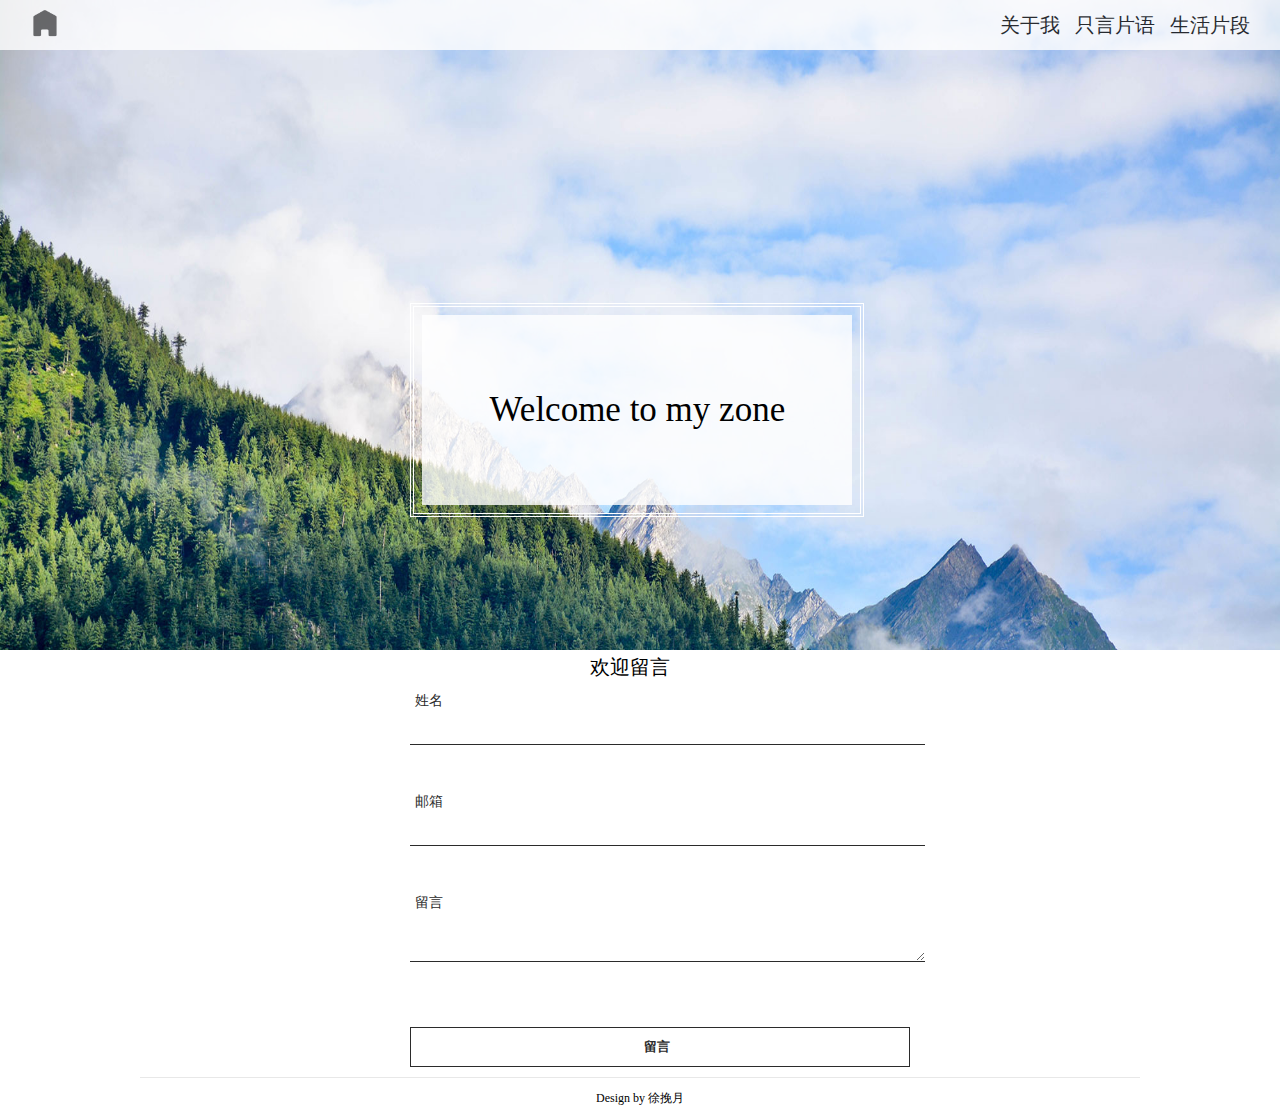
<file: index.html>
<!DOCTYPE html>

<head>
    <meta charset="UTF-8">
    <meta name="viewport" content="width=device-width, initial-scale=1.0">
    <link href="css/index.css" rel="stylesheet">
    <title>主页</title>
</head>

<body>
    <!-- 页眉区 -->
    <header>
        <!-- 导航区 -->
        <nav>
            <div id="nav1">
                <a href="index.html"><img src="images/主页.png" alt="首页" width="30px" height="30px"></a>
            </div>
            <div id="nav2">
                <a href="about.html">关于我</a>
                &nbsp;
                <a href="doing.html">只言片语</a>
                &nbsp;
                <a href="life.html">生活片段</a>
            </div>
        </nav>
    </header>
    <!-- 背景区 -->
    <div id="background1">
        <div id="welcome">
            Welcome to my zone
        </div>
    </div>
    <!-- 留言区 -->    
    <p>欢迎留言</p>
    <div id="message">
        <form>
            <div class="group">
                <input required="" type="text"><span class="bar"></span><label>姓名</label>
            </div>
            <div class="group">
                <input required="" type="email"><span class="bar"></span><label>邮箱</label>
            </div>
            <div class="group">
                <textarea required=""></textarea><span class="bar"></span><label>留言</label>
            </div>
            <input id="sendMessage" name="sendMessage" type="submit" value="留言">
        </form>
    </div>
    <!-- 页脚区 -->
    <footer>
        Design by 徐挽月
    </footer>
</body>

</html>
</file>
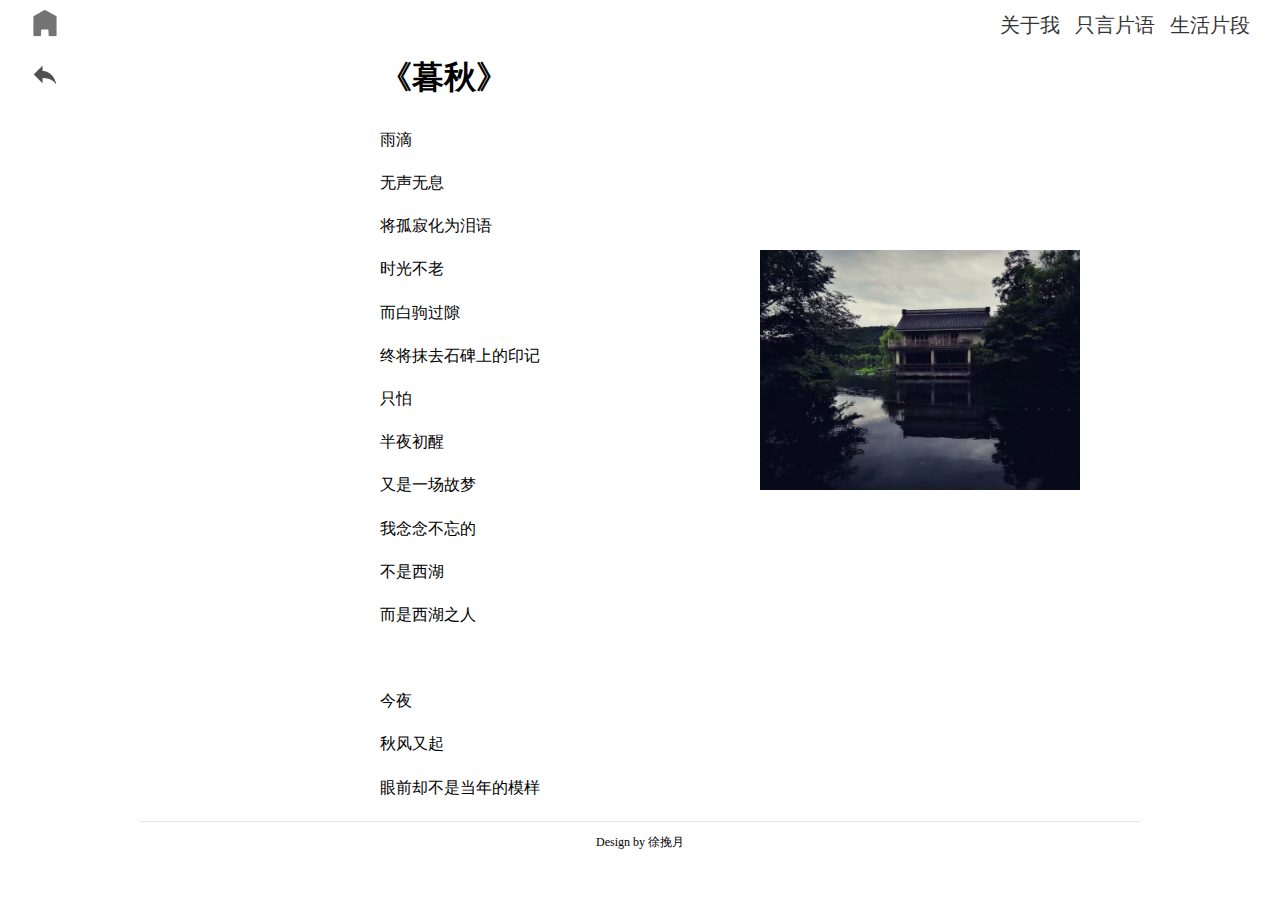
<file: autumn.html>
<!DOCTYPE html>
<html lang="en">
<head>
    <meta charset="UTF-8">
    <meta name="viewport" content="width=device-width, initial-scale=1.0">
    <title>暮秋</title>
    <link href="css/words.css" rel="stylesheet">
</head>
<body>
     <!-- 页眉区 -->
     <header>
        <!-- 导航区 -->
        <nav>
            <div id="nav1">
                <a href="index.html"><img src="images/主页.png" alt="首页" width="30px" height="30px"></a>
            </div>
            <div id="nav2">
                <a href="about.html">关于我</a>
                &nbsp;
                <a href="doing.html">只言片语</a>
                &nbsp;
                <a href="life.html">生活片段</a>
            </div>
        </nav>
    </header>
    <!-- 正文 -->
    <h1>《暮秋》</h1>
    <p>雨滴</p> 
    <p>无声无息</p>
    <p>将孤寂化为泪语</p>
    <p>时光不老</p>
    <p>而白驹过隙</p>
    <p>终将抹去石碑上的印记</p>
    <p>只怕</p>
    <p>半夜初醒</p>
    <p>又是一场故梦</p>
    <p>我念念不忘的</p>
    <p>不是西湖</p>
    <p>而是西湖之人</p>    
    <br>
    <p>今夜</p>
    <p>秋风又起</p>
    <p>眼前却不是当年的模样</p>          
    <!-- 图片 -->
    <img src="images/西湖.jpg" alt="西湖" width="320px" height="240px" id="image1">
    <!-- 返回上一级链接 -->
    <a href="doing.html" ><img src="images/返回.png" alt="返回" width="30px" height="30px"  id="image2"></a>
    <!-- 页脚区 -->
    <footer>
        Design by 徐挽月
    </footer>
</body>
</html>
</file>
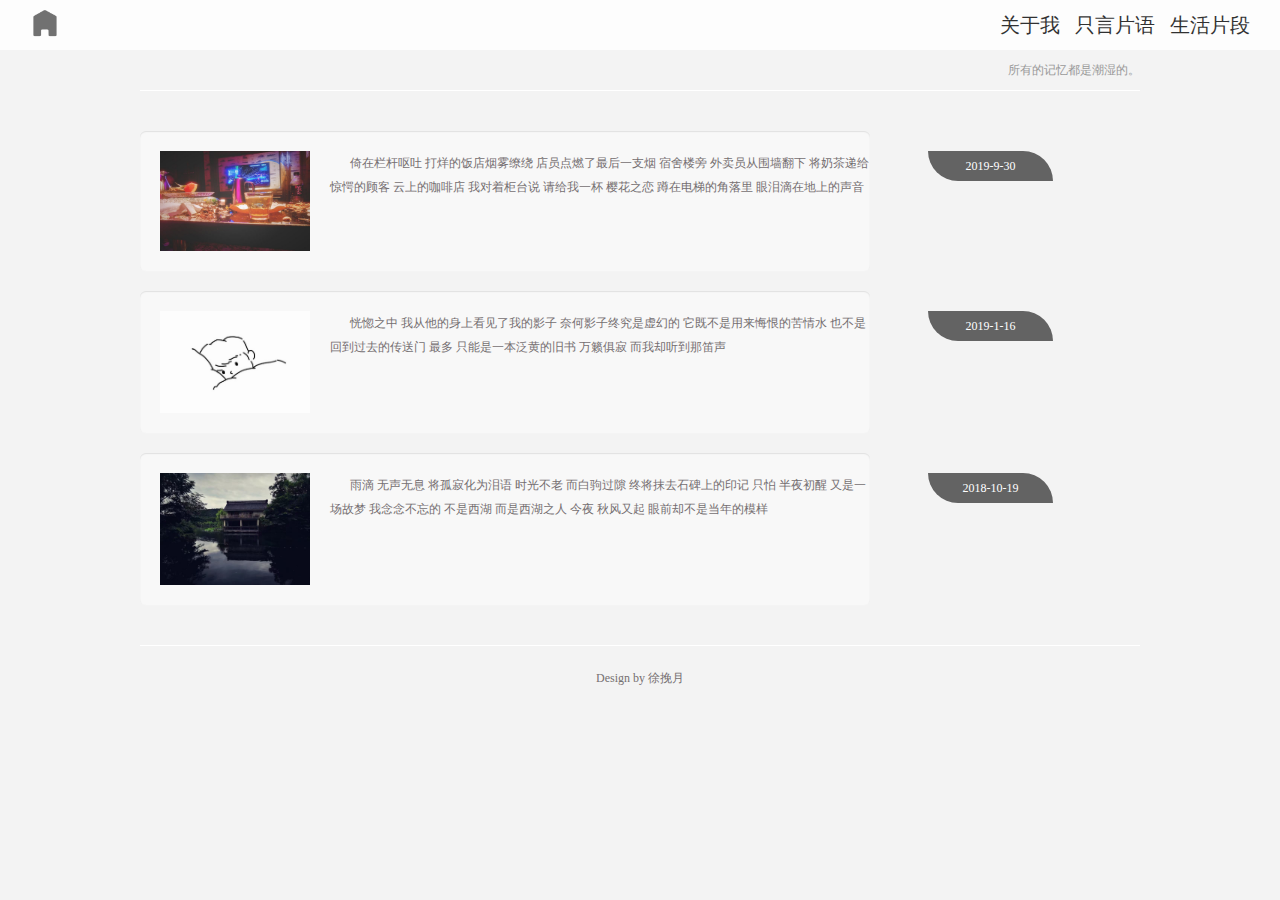
<file: doing.html>
<!DOCTYPE html>
<html lang="en">

<head>
    <meta charset="UTF-8">
    <meta name="viewport" content="width=device-width, initial-scale=1.0">
    <title>只言片语</title>
    <link href="css/doing.css" rel="stylesheet">
</head>

<body>
    <!-- 页眉区 -->
    <header>
        <!-- 导航区 -->
        <nav>
            <div id="nav1">
                <a href="index.html"><img src="images/主页.png" alt="首页" width="30px" height="30px"></a>
            </div>
            <div id="nav2">
                <a href="about.html">关于我</a>
                &nbsp;
                <a href="doing.html">只言片语</a>
                &nbsp;
                <a href="life.html">生活片段</a>
            </div>
        </nav>
    </header>
    <h1 class="t_nav">
        <span>所有的记忆都是潮湿的。</span>
    </h1>
    <div class="list">
        <ul class="arrow_box">
            <div class="sy">
                <img src="images/梦.jpg" alt="梦" width="60px" height="100px">
                <a href="dream.html">
                    倚在栏杆呕吐
                    打烊的饭店烟雾缭绕
                    店员点燃了最后一支烟
                    宿舍楼旁
                    外卖员从围墙翻下
                    将奶茶递给
                    惊愕的顾客
                    云上的咖啡店
                    我对着柜台说
                    请给我一杯
                    樱花之恋
                    蹲在电梯的角落里
                    眼泪滴在地上的声音
                </a>
            </div>
            <span class="date">2019-9-30</span>
        </ul>
        <ul class="arrow_box">
            <div class="sy">
                <img src="images/失眠.jpg">
                <a href="losesleep.html">
                    恍惚之中
                    我从他的身上看见了我的影子
                    奈何影子终究是虚幻的
                    它既不是用来悔恨的苦情水
                    也不是回到过去的传送门
                    最多
                    只能是一本泛黄的旧书
                    万籁俱寂
                    而我却听到那笛声</a>
            </div>
            <span class="date">2019-1-16</span>
        </ul>
        <ul class="arrow_box">
            <div class="sy">
                <img src="images/西湖.jpg">
                <a href="autumn.html">
                    雨滴
                    无声无息
                    将孤寂化为泪语
                    时光不老
                    而白驹过隙
                    终将抹去石碑上的印记
                    只怕
                    半夜初醒
                    又是一场故梦
                    我念念不忘的
                    不是西湖
                    而是西湖之人
                    今夜
                    秋风又起
                    眼前却不是当年的模样
                </a>
                <span class="date">2018-10-19</span>
            </div>
        </ul>
    </div>
    <!-- 页脚区 -->
    <footer>
        <p>Design by 徐挽月</p>
    </footer>
</body>

</html>
</file>
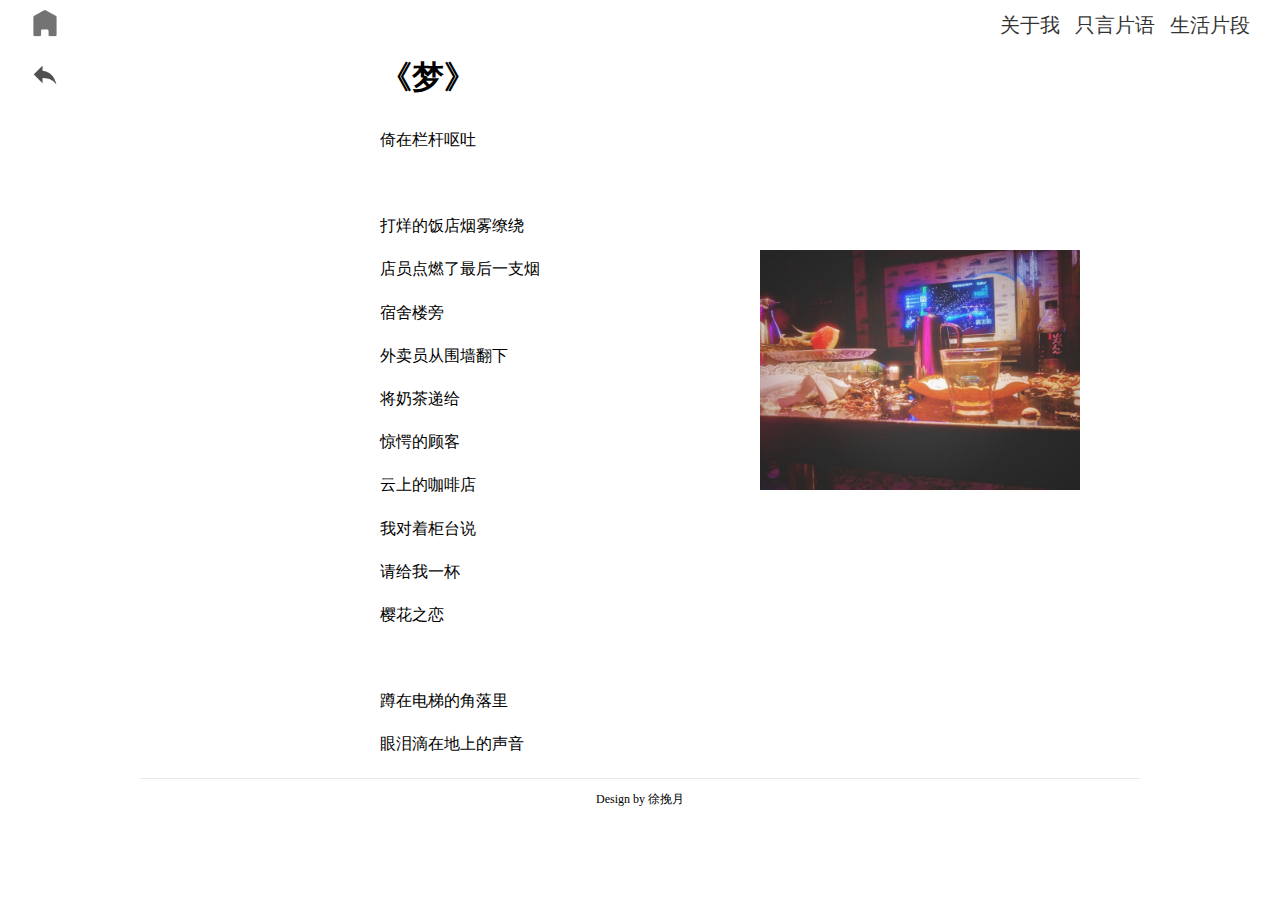
<file: dream.html>
<!DOCTYPE html>
<html lang="en">
<head>
    <meta charset="UTF-8">
    <meta name="viewport" content="width=device-width, initial-scale=1.0">
    <title>梦</title>
    <link href="css/words.css" rel="stylesheet">
</head>
<body>
     <!-- 页眉区 -->
     <header>
        <!-- 导航区 -->
        <nav>
            <div id="nav1">
                <a href="index.html"><img src="images/主页.png" alt="首页" width="30px" height="30px"></a>
            </div>
            <div id="nav2">
                <a href="about.html">关于我</a>
                &nbsp;
                <a href="doing.html">只言片语</a>
                &nbsp;
                <a href="life.html">生活片段</a>
            </div>
        </nav>
    </header>
    <!-- 正文 -->
    <h1>《梦》</h1>
    <p>倚在栏杆呕吐</p>
    <br>
    <p>打烊的饭店烟雾缭绕</p>
    <p>店员点燃了最后一支烟</p>
    <p>宿舍楼旁</p>
    <p>外卖员从围墙翻下</p>
    <p>将奶茶递给</p>
    <p>惊愕的顾客</p>
    <p>云上的咖啡店</p>
    <p>我对着柜台说</p>
    <p>请给我一杯</p>
    <p>樱花之恋</p> 
    <br>
    <p>蹲在电梯的角落里</p>
    <p>眼泪滴在地上的声音</p>
    <!-- 图片 -->
    <img src="images/梦.jpg" alt="梦" width="320px" height="240px" id="image1">
    <!-- 返回上一级链接 -->
    <a href="doing.html" ><img src="images/返回.png" alt="返回" width="30px" height="30px"  id="image2"></a>
    <!-- 页脚区 -->
    <footer>
        Design by 徐挽月
    </footer>
</body>
</html>
</file>
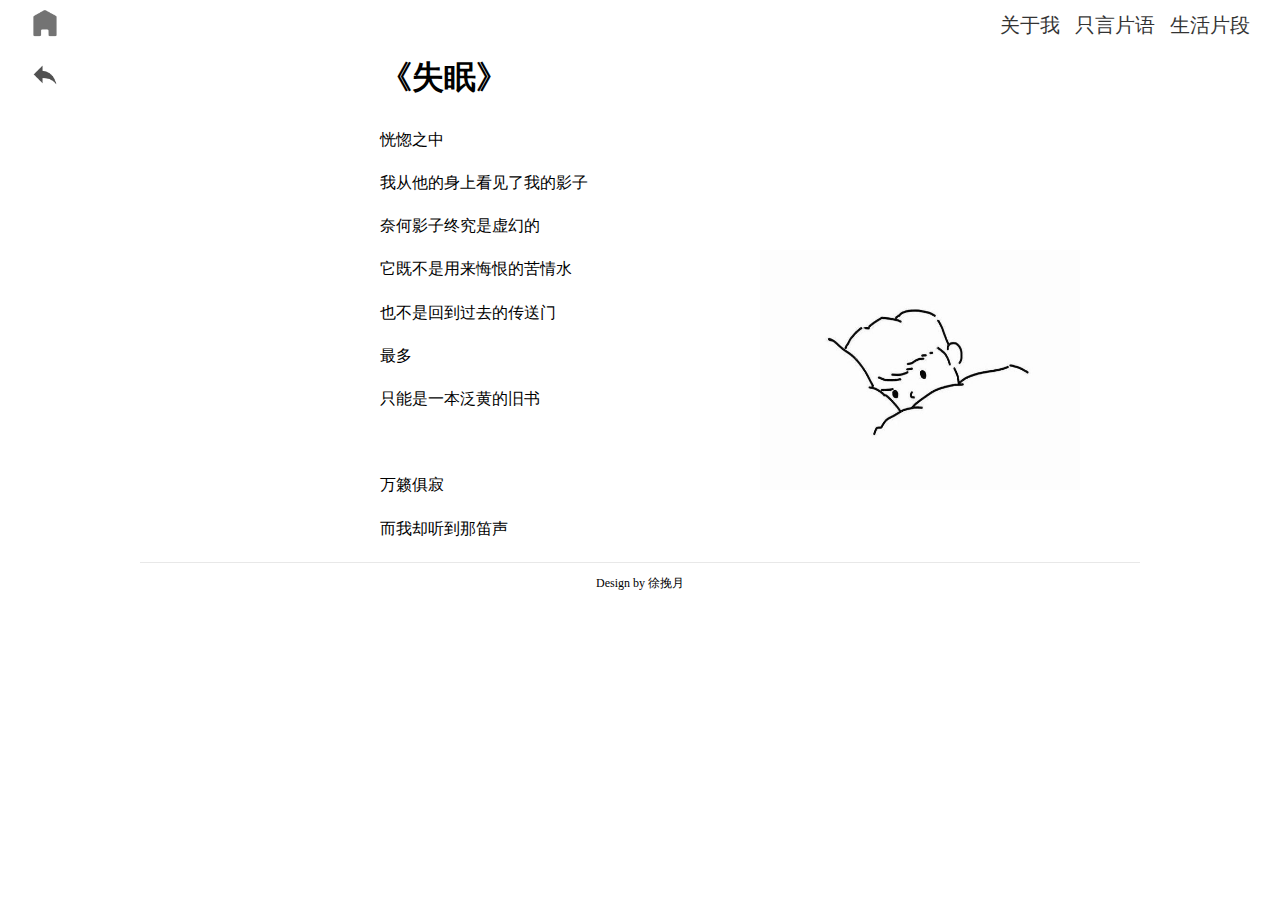
<file: losesleep.html>
<!DOCTYPE html>
<html lang="en">
<head>
    <meta charset="UTF-8">
    <meta name="viewport" content="width=device-width, initial-scale=1.0">
    <title>失眠</title>
    <link href="css/words.css" rel="stylesheet">
</head>
<body>
     <!-- 页眉区 -->
     <header>
        <!-- 导航区 -->
        <nav>
            <div id="nav1">
                <a href="index.html"><img src="images/主页.png" alt="首页" width="30px" height="30px"></a>
            </div>
            <div id="nav2">
                <a href="about.html">关于我</a>
                &nbsp;
                <a href="doing.html">只言片语</a>
                &nbsp;
                <a href="life.html">生活片段</a>
            </div>
        </nav>
    </header>
    <!-- 正文 -->
    <h1>《失眠》</h1>
    <p>恍惚之中</p> 
    <p>我从他的身上看见了我的影子</p>
    <p>奈何影子终究是虚幻的</p>
    <p>它既不是用来悔恨的苦情水</p>
    <p>也不是回到过去的传送门</p>
    <p>最多</p>
    <p>只能是一本泛黄的旧书</p>
    <br>
    <p>万籁俱寂</p>
    <p>而我却听到那笛声</p>
    <!-- 图片 -->
    <img src="images/失眠.jpg" alt="失眠" width="320px" height="240px" id="image1">
    <!-- 返回上一级链接 -->
    <a href="doing.html" ><img src="images/返回.png" alt="返回" width="30px" height="30px"  id="image2"></a>
    <!-- 页脚区 -->
    <footer>
        Design by 徐挽月
    </footer>
</body>
</html>
</file>
<file: css/index.css>
body{
    margin: 0;
    line-height: 1.7;
}
header{
    background-color:  white;
    height: 50px;
    width: 100%;
    opacity: 0.8;
    position: fixed;
    top: 0;
}
a{
    text-decoration: none;
    color: black;
}
a:hover{
    color: tomato;
}   
nav{
    margin-top: 8px;
    font-size: 20px;
    font-family: STHeiti;
    color: white;
}
#nav1{
    float: left;
    margin-left: 30px;
}
#nav2{
    float: right;
    margin-right: 30px;
}
#background1{
    background-image: url('../images/hero1.jpeg');
    background-size:100% 100%; 
    background-attachment: fixed;
    height: 650px;
    width: 2000px;
}
#welcome{
    position: absolute;
    text-align: center;
    min-width: 300px;
    left: 33%;
    top: 35%;
    padding: 65px;
    background: rgba(255, 255, 255, 0.8);
    outline: 4px double #FFFFFF;
    outline-offset: 8px;
    font-family: Roboto Slab;
    font-size: 35px;
}
p{
    width: 100px;
    margin: auto;
    font-size: 20px;
}
#message{
    margin-top: 20px;
    padding: 0 20px 0 60px;
    width: 500px;
    margin-left: auto;
    margin-right: auto;
}
form{
    margin-top: 25px;
}
.group{
    position: relative;
    margin-bottom: 65px;
}
input{
    padding: 10px 10px 10px 5px;
    display: block;
    width: 500px;
    border: none;
    border-bottom: 1px solid #2b2b2b;
    background: transparent;
    color: #969696;
    font-size: 13px;
}
label {
    color: #2b2b2b;
    font-size: 14px;
    position: absolute;
    left: 5px;
    top: -20px;
}
textarea {
    padding: 10px 10px 10px 5px;
    display: block;
    width: 500px;
    border: none;
    border-bottom: 1px solid #2b2b2b;
    background: transparent;
    color: #969696;
    font-size: 13px;
}
input[type="submit"] {
    border: 1px solid #2b2b2b !important;
    color: #2b2b2b;
    font-weight: 700;
    letter-spacing: 0.9px;
}
footer{
    text-align: center;
    line-height: 40px;
    border-top: #E8E8E8 1px solid;
    width: 1000px;
    margin: auto;
    font-size: 12px;
    font-family: STHeiti;
    margin-top: 10px;
}
</file>
<file: css/words.css>
body{
    margin: 0;
    line-height: 1.7;
}
header{
    background-color:  white;
    height: 50px;
    width: 100%;
    opacity: 0.8;
    position: fixed;
    top: 0;
}
a{
    text-decoration: none;
    color: black;
}
a:hover{
    color: tomato;
}   
nav{
    margin-top: 8px;
    font-size: 20px;
    font-family: STHeiti;
    color: white;
}
#nav1{
    float: left;
    margin-left: 30px;
}
#nav2{
    float: right;
    margin-right: 30px;
}
h1{
    margin-top: 50px;
    margin-left: 380px;
}
p{
    margin-left: 380px;
}
#image1{
    position: absolute;
    top: 250px;
    right: 200px;
}
#image2{
    position: absolute;
    top: 60px;
    left: 30px;
}
footer{
    text-align: center;
    line-height: 40px;
    border-top: #E8E8E8 1px solid;
    width: 1000px;
    margin: auto;
    font-size: 12px;
    font-family: STHeiti;
    margin-top: 20px;
}
</file>
<file: css/doing.css>
body{
    margin: 0;
    line-height: 1.7;
    color: #756F71;
    font-size: 12px;
    font-family: "宋体";
    background-color: #f3f3f3;
}
header{
    background-color:  white;
    height: 50px;
    width: 100%;
    opacity: 0.8;
    position: fixed;
    top: 0;
    z-index: 2;
}
a{
    text-decoration: none;
    color: black;
}
a:hover{
    color: tomato;
}   
nav{
    margin-top: 8px;
    font-size: 20px;
    font-family: STHeiti;
    color: white;
}
#nav1{
    float: left;
    margin-left: 30px;
}
#nav2{
    float: right;
    margin-right: 30px;
}
.t_nav{
    border-bottom: white 1px solid;
    font-size: 12px;
    font-weight: normal;
    line-height: 40px;
    height: 40px;
    margin: 20px auto;
    width: 1000px;
    margin-top: 50px;
}
.t_nav span {
    float: right;
    color: #999;
}
.list{
    width: 1000px;
    margin: 0 auto;
    overflow: hidden;
}
.arrow_box {
    background: #f8f8f8;
    box-shadow: 0px 1px 0px rgba(255,255,255,.1), inset 0px 1px 1px rgba(214, 214, 214, 0.7);
    width: 730px;
    border-radius: 6px;
    position: relative;
    padding: 20px 0;
    margin: 20px 0;
}
.sy {
    overflow: hidden;
}
.arrow_box img {
    width: 150px;
    float: left;
    margin: 0 20px 0 20px;
}
.arrow_box a {
    line-height: 24px;
    padding-left: 20px;
    color: #756F71;
    font-size: 12px;
    font-family: STHeiti;
}
.arrow_box a:hover{
    color: tomato;
}
.date {
    position: absolute;
    left: 788px;
    top: 20px;
    width: 125px;
    line-height: 30px;
    background: #636363;
    border-radius: 0px 40px;
    text-align: center;
    color: #fff;
}
footer{
    text-align: center;
    line-height: 40px;
    border-top: white 1px solid;
    width: 1000px;
    margin: auto;
    font-size: 12px;
    font-family: STHeiti;
    margin-top: 20px;
}
</file>
